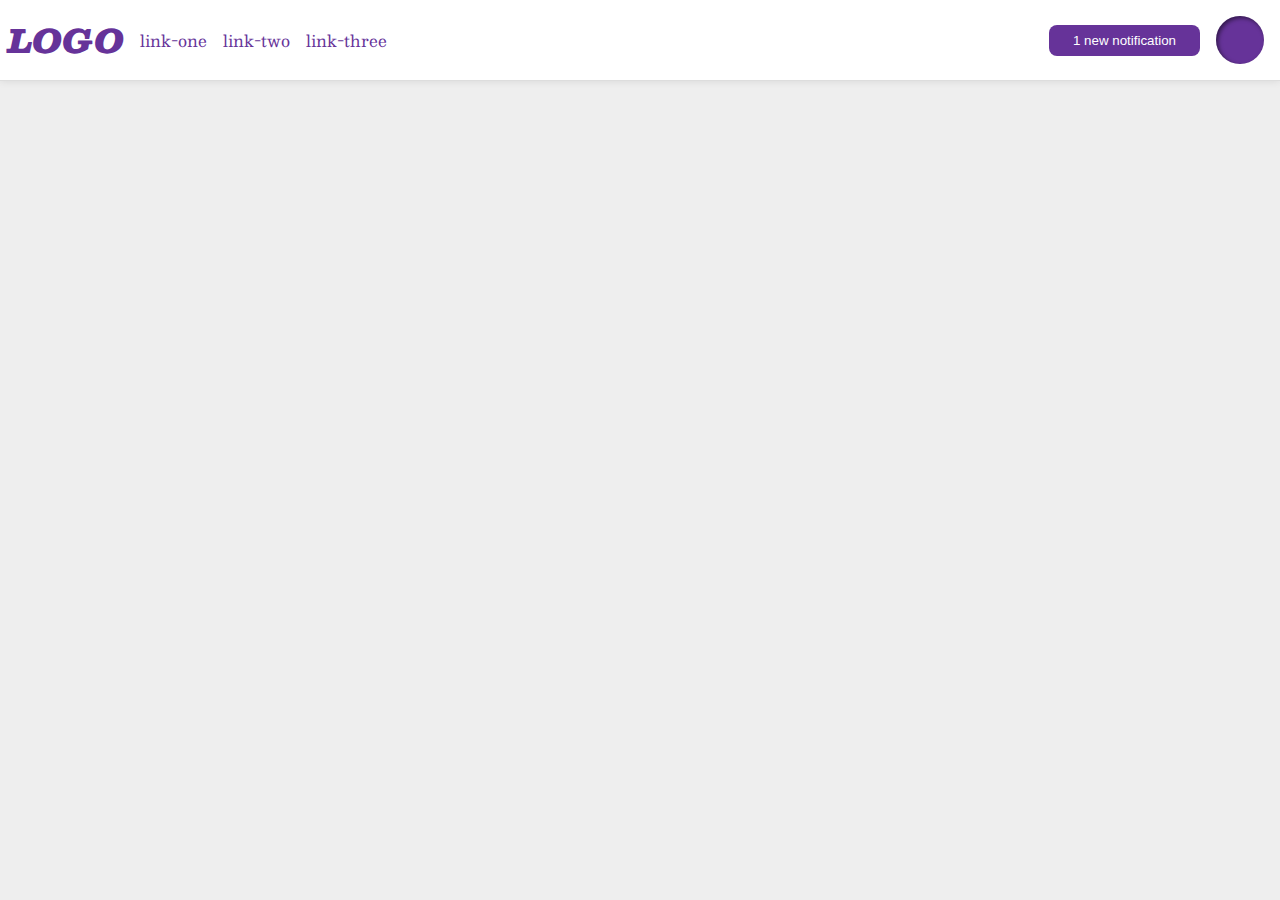
<file: flex/03-flex-header-2/index.html>
<!DOCTYPE html>
<html lang="en">
  <head>
    <meta charset="UTF-8">
    <meta http-equiv="X-UA-Compatible" content="IE=edge">
    <meta name="viewport" content="width=device-width, initial-scale=1.0">
    <title>Flex Header 2</title>
    <link rel="stylesheet" href="style.css">
  </head>
  <body>
    <div class="header">
      <div class="left-side">
      <div class="logo">
        LOGO
      </div>
      <ul class="links">
        <li><a href="google.com">link-one</a></li>
        <li><a href="google.com">link-two</a></li>
        <li><a href="google.com">link-three</a></li>
      </ul>
      </div>
      <div class="right-side">
      <button class="notifications">
        1 new notification
      </button>
      <div class="profile-image"></div>
      </div>
    </div>
  </body>
</html>
</file>
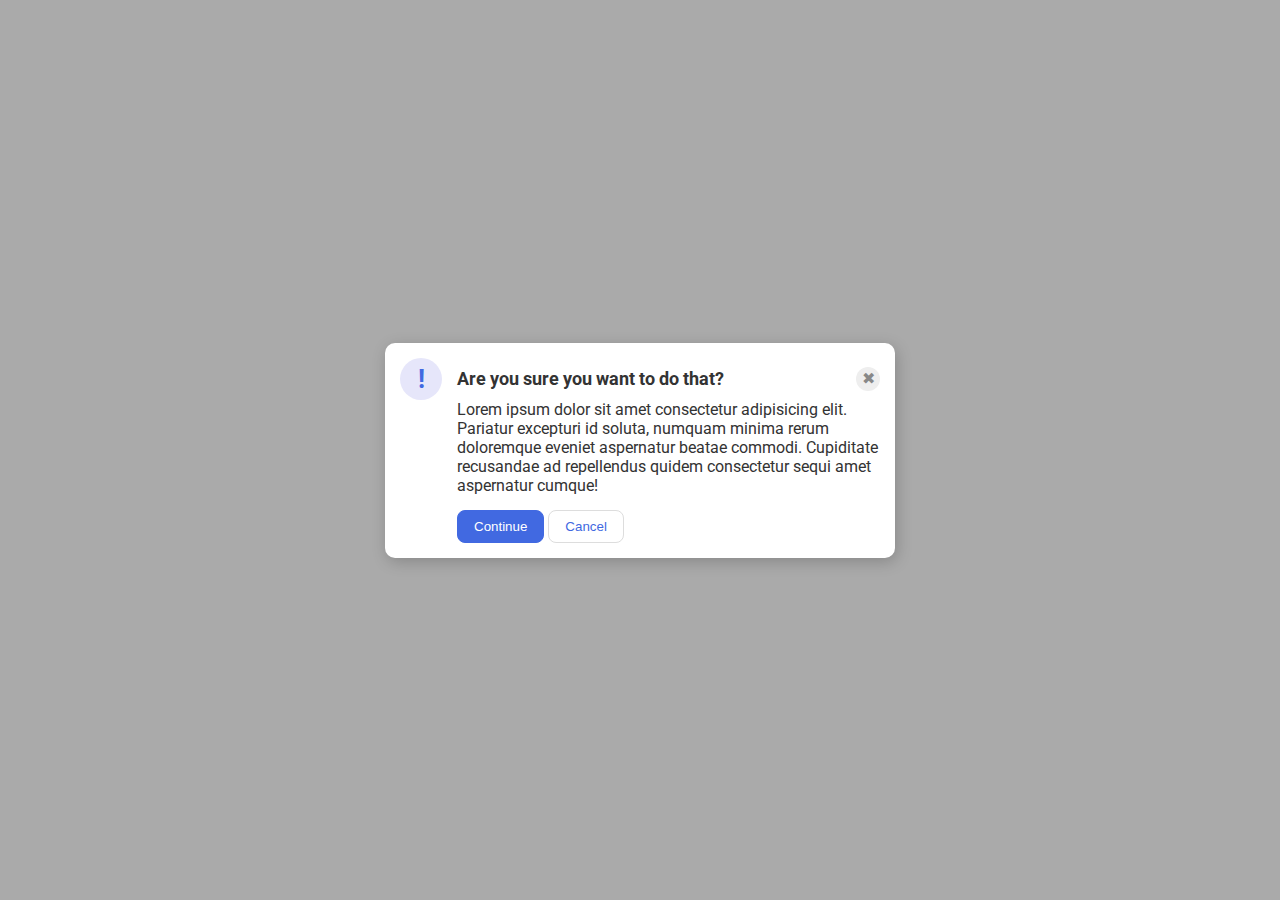
<file: flex/05-flex-modal/index.html>
<!DOCTYPE html>
<html lang="en">
  <head>
    <meta charset="UTF-8">
    <meta http-equiv="X-UA-Compatible" content="IE=edge">
    <meta name="viewport" content="width=device-width, initial-scale=1.0">
    <link rel="stylesheet" href="style.css">
    <title>Modal</title>
  </head>
  <body>
    <div class="modal">
      <div class="top">
        <div class="icon">!</div>
        <div class="header">Are you sure you want to do that?</div>
        <div class="close-button">✖</div>
      </div>
      <div class="below">
        <div class="text">Lorem ipsum dolor sit amet consectetur adipisicing elit. Pariatur excepturi id soluta, numquam minima rerum doloremque eveniet aspernatur beatae commodi. Cupiditate recusandae ad repellendus quidem consectetur sequi amet aspernatur cumque!</div>
      </div>
      <div class="close">
        <button class="continue">Continue</button>
        <button class="cancel">Cancel</button>
      </div>
    </div>
  </body>
</html>
</file>
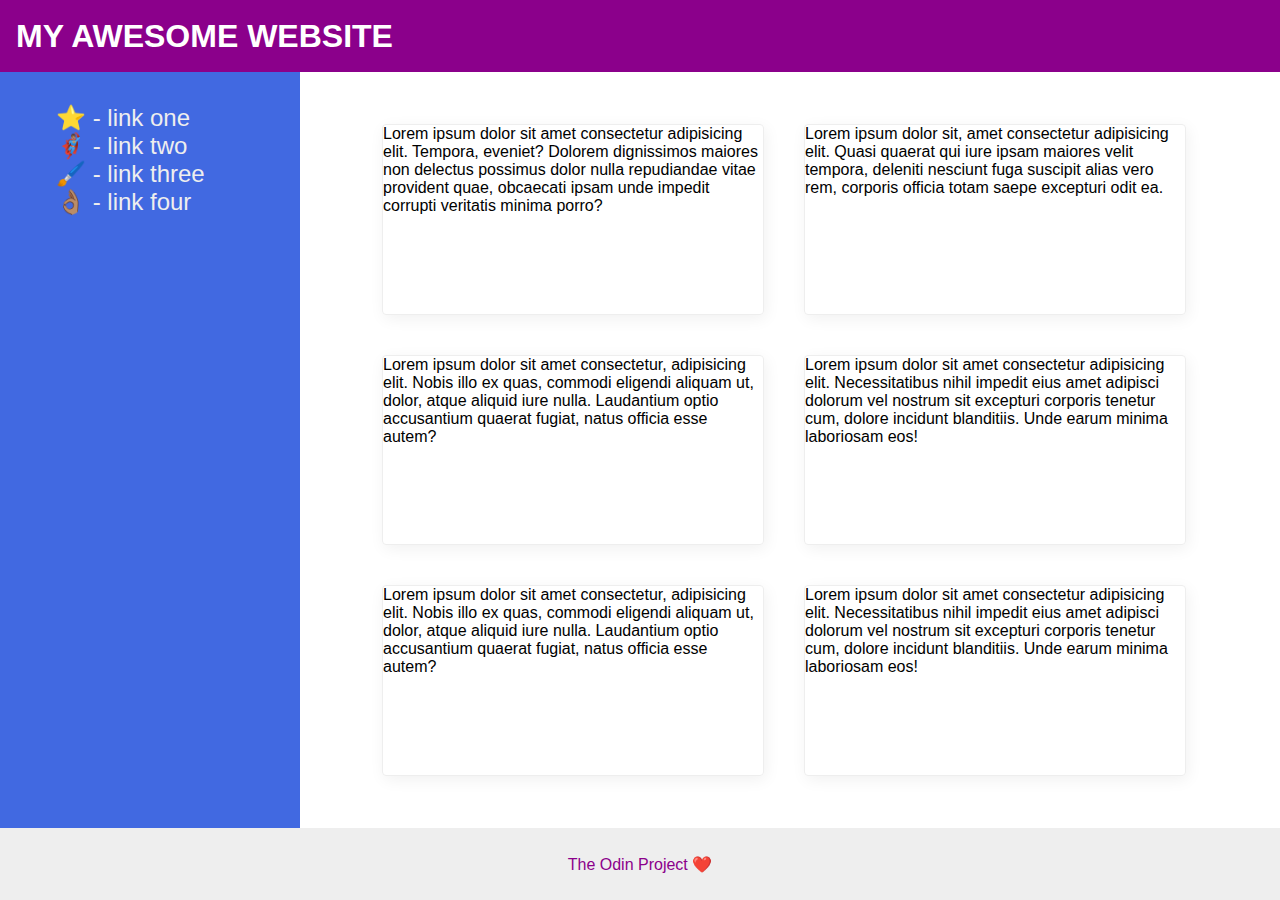
<file: flex/07-flex-layout-2/index.html>
<!DOCTYPE html>
<html lang="en">
  <head>
    <meta charset="UTF-8">
    <meta http-equiv="X-UA-Compatible" content="IE=edge">
    <meta name="viewport" content="width=device-width, initial-scale=1.0">
    <title>The Holy Grail</title>
    <link rel="stylesheet" href="style.css">
  </head>
  <body>
    <div class="header">
      MY AWESOME WEBSITE
    </div>
    
    <div class="content">
      <div class="sidebar">
        <ul>
          <li><a href="#">⭐ - link one</a></li>
          <li><a href="#">🦸🏽‍♂️ - link two</a></li>
          <li><a href="#">🖌️ - link three</a></li>
          <li><a href="#">👌🏽 - link four</a></li>
        </ul>
      </div>

      <div class="cards">
        <div class="card">Lorem ipsum dolor sit amet consectetur adipisicing elit. Tempora, eveniet? Dolorem dignissimos maiores non delectus possimus dolor nulla repudiandae vitae provident quae, obcaecati ipsam unde impedit corrupti veritatis minima porro?</div>
        <div class="card">Lorem ipsum dolor sit, amet consectetur adipisicing elit. Quasi quaerat qui iure ipsam maiores velit tempora, deleniti nesciunt fuga suscipit alias vero rem, corporis officia totam saepe excepturi odit ea.</div>
        <div class="card">Lorem ipsum dolor sit amet consectetur, adipisicing elit. Nobis illo ex quas, commodi eligendi aliquam ut, dolor, atque aliquid iure nulla. Laudantium optio accusantium quaerat fugiat, natus officia esse autem?</div>
        <div class="card">Lorem ipsum dolor sit amet consectetur adipisicing elit. Necessitatibus nihil impedit eius amet adipisci dolorum vel nostrum sit excepturi corporis tenetur cum, dolore incidunt blanditiis. Unde earum minima laboriosam eos!</div>
        <div class="card">Lorem ipsum dolor sit amet consectetur, adipisicing elit. Nobis illo ex quas, commodi eligendi aliquam ut, dolor, atque aliquid iure nulla. Laudantium optio accusantium quaerat fugiat, natus officia esse autem?</div>
        <div class="card">Lorem ipsum dolor sit amet consectetur adipisicing elit. Necessitatibus nihil impedit eius amet adipisci dolorum vel nostrum sit excepturi corporis tenetur cum, dolore incidunt blanditiis. Unde earum minima laboriosam eos!</div>
        </div>
    </div>
    <div class="footer">
      The Odin Project ❤️
    </div>
  </body>
</html>
</file>
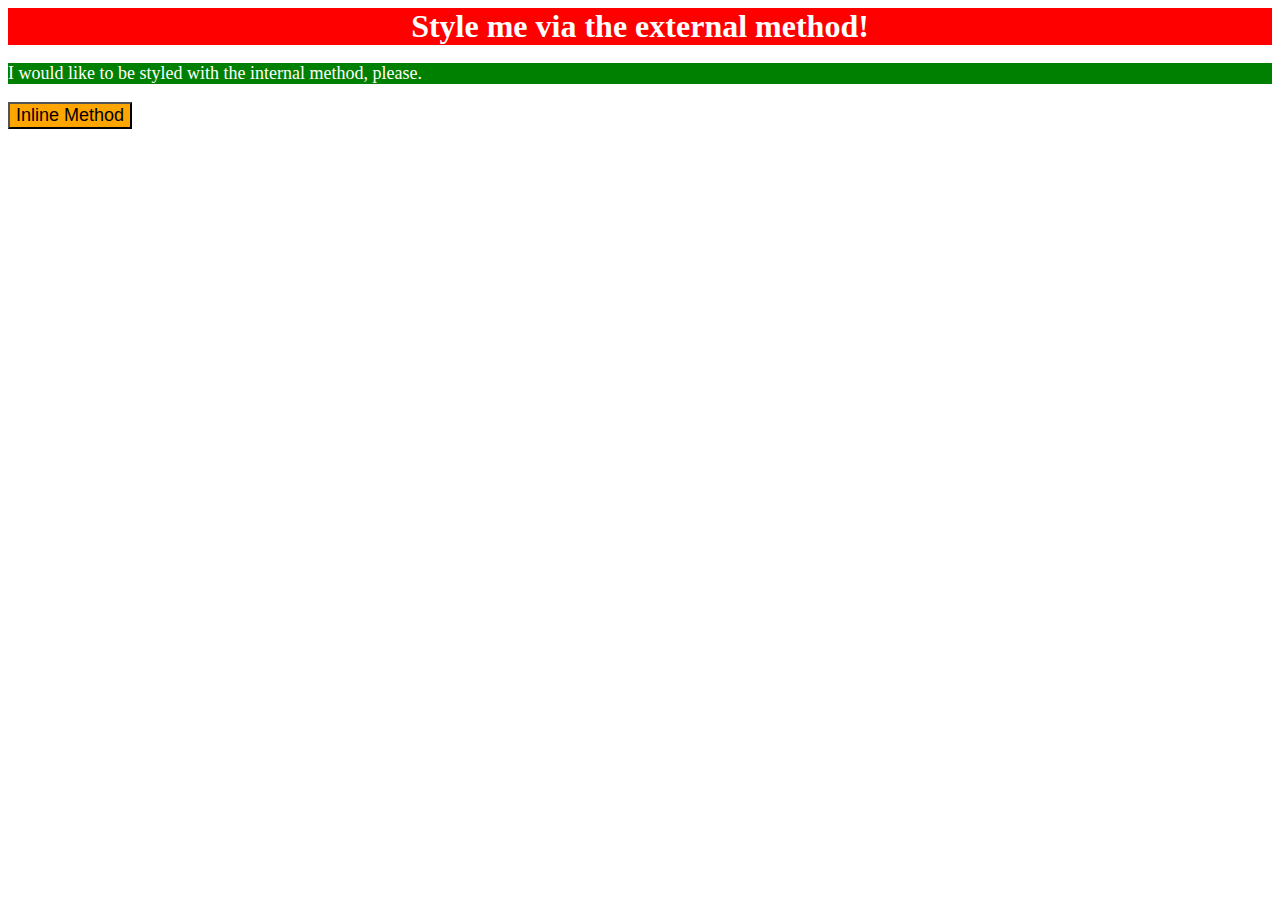
<file: foundations/01-css-methods/index.html>
<!DOCTYPE html>
<html lang="en">
  <head>
    <meta charset="UTF-8">
    <meta http-equiv="X-UA-Compatible" content="IE=edge">
    <meta name="viewport" content="width=device-width, initial-scale=1.0">
    <link rel="stylesheet" href="./styles.css">
    <style>
      p{
        background: green; color: white; font-size: 18px;
      }
    </style>
    <title>Methods for Adding CSS</title>
  </head>
  <body>
    <div>Style me via the external method!</div>
    <p>I would like to be styled with the internal method, please.</p>
    <button style="background: orange; font-size: 18px;">Inline Method</button>
  </body>
</html>
</file>
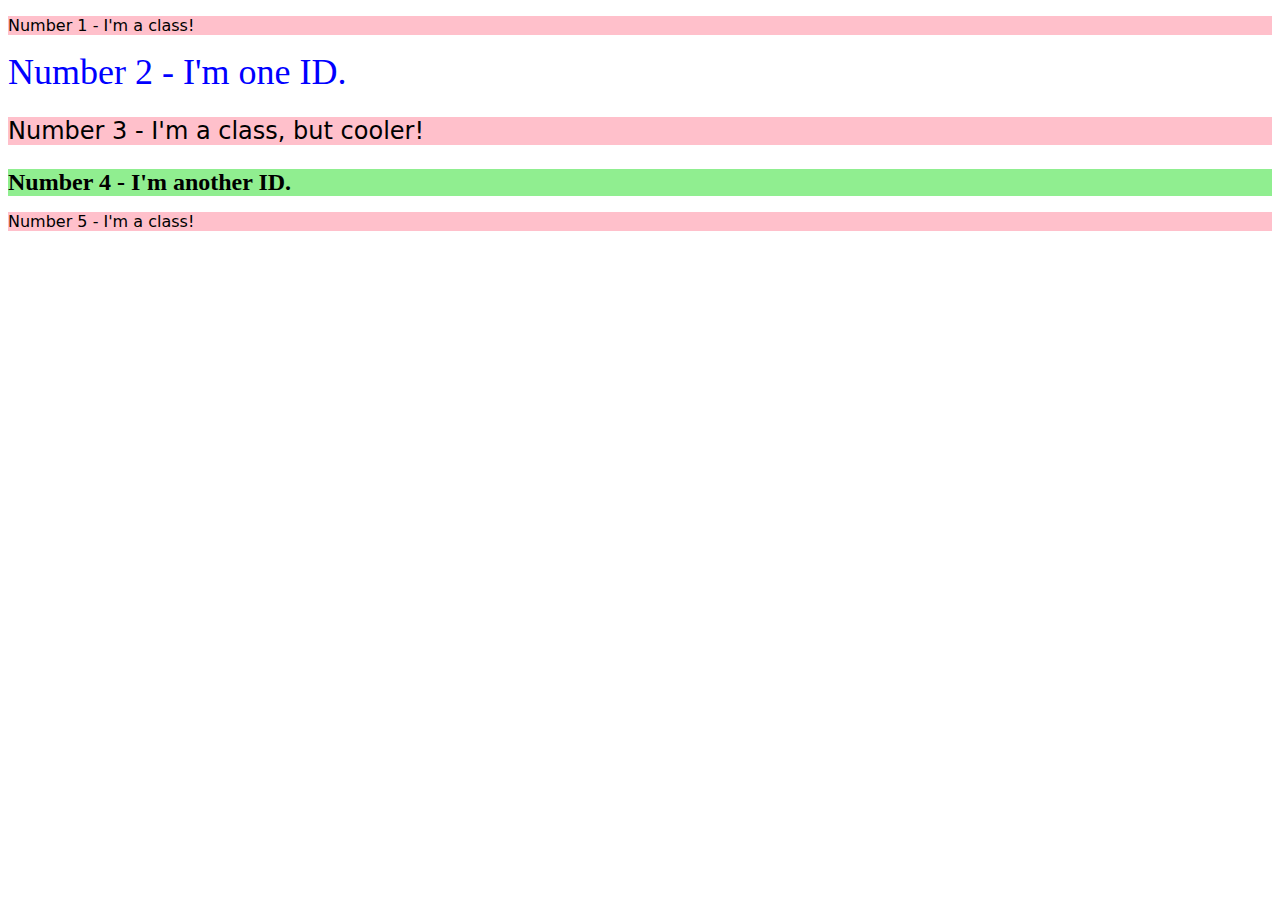
<file: foundations/02-class-id-selectors/index.html>
<!DOCTYPE html>
<html lang="en">
  <head>
    <meta charset="UTF-8">
    <meta http-equiv="X-UA-Compatible" content="IE=edge">
    <meta name="viewport" content="width=device-width, initial-scale=1.0">
    <title>Class and ID Selectors</title>
    <link rel="stylesheet" href="style.css">
  </head>
  <body>
    <p class="odd">Number 1 - I'm a class!</p>
    <div id="num2">Number 2 - I'm one ID.</div>
    <p class="odd cooler">Number 3 - I'm a class, but cooler!</p>
    <div id="num4">Number 4 - I'm another ID.</div>
    <p class="odd">Number 5 - I'm a class!</p>
  </body>
</html>
</file>
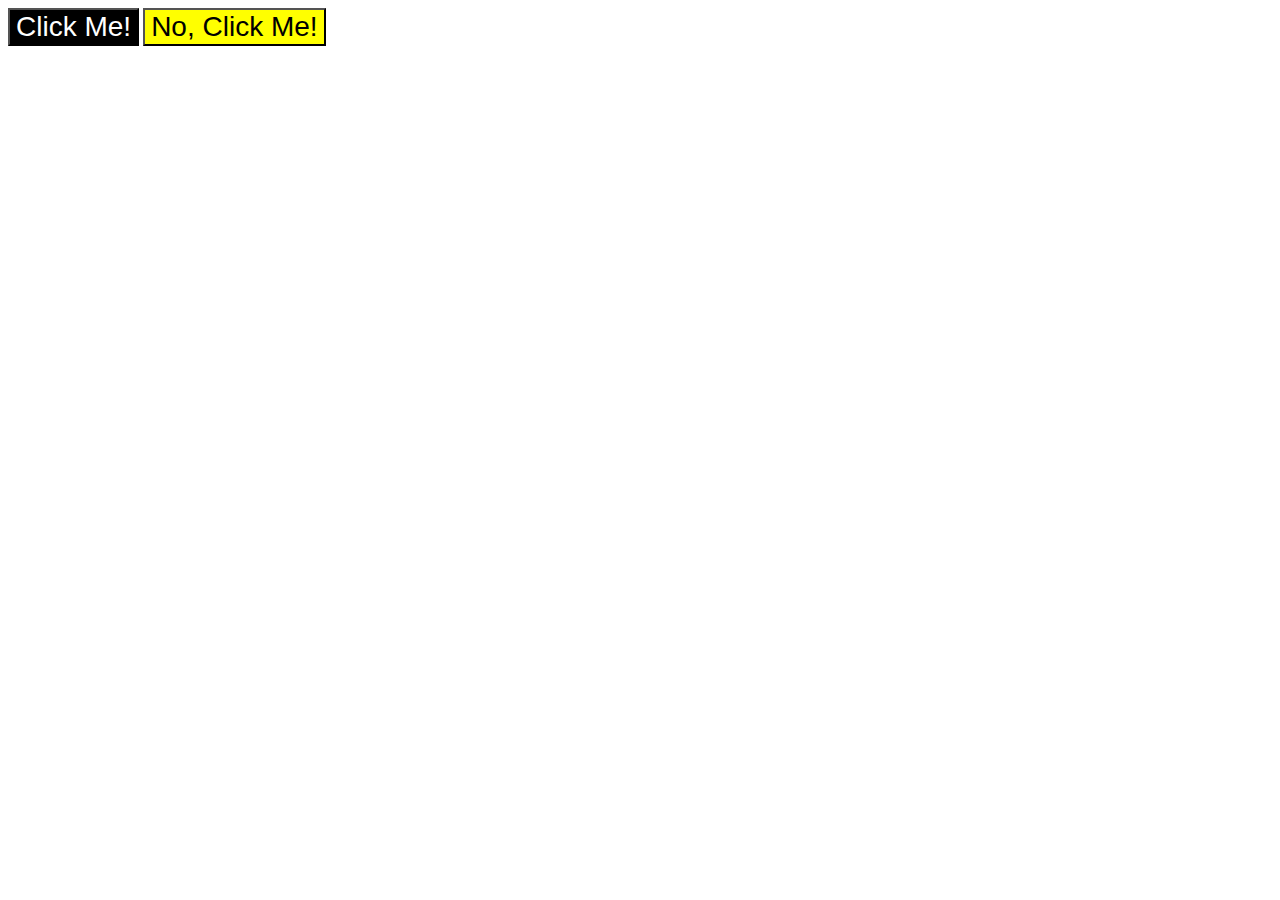
<file: foundations/03-grouping-selectors/index.html>
<!DOCTYPE html>
<html lang="en">
  <head>
    <meta charset="UTF-8">
    <meta http-equiv="X-UA-Compatible" content="IE=edge">
    <meta name="viewport" content="width=device-width, initial-scale=1.0">
    <title>Grouping Selectors</title>
    <link rel="stylesheet" href="style.css">
  </head>
  <body>
    <button class="button click">Click Me!</button>
    <button class="button click2">No, Click Me!</button>
  </body>
</html>
</file>
<file: flex/03-flex-header-2/style.css>
/* this is some magical font-importing.  
you'll learn about it later. */
@import url('https://fonts.googleapis.com/css2?family=Besley:ital,wght@0,400;1,900&display=swap');

body {
  margin: 0;
  background: #eee;
  font-family: Besley, serif;
}
.left-side, .right-side{
  display: flex;
  gap: 16px;
  align-items: center;
}
.left-side ul{
  display: flex;
  padding-left: 0px;
  gap: 16px;
}
.right-side{
  margin-left: auto;
  padding: 8px;
}
.header {
  display: flex;
  background: white;
  border-bottom: 1px solid #ddd;
  box-shadow: 0 0 8px rgba(0,0,0,.1);
  padding: 8px;
}

.profile-image {
  background: rebeccapurple;
  box-shadow: inset 2px 2px 4px rgba(0,0,0,.5);
  border-radius: 50%;
  width: 48px;
  height:  48px;
}

.logo {
  color: rebeccapurple;
  font-size: 32px;
  font-weight: 900;
  font-style: italic;
}

button {
  border: none;
  border-radius: 8px;
  background: rebeccapurple;
  color: white;
  padding: 8px 24px;
}

a {
  /* this removes the line under our links */
  text-decoration: none;
  color: rebeccapurple;
}

ul {
  list-style-type: none;
}
</file>
<file: flex/05-flex-modal/style.css>
@import url('https://fonts.googleapis.com/css2?family=Roboto:wght@400;700&display=swap');

html, body {
  height: 100%;
}

body {
  font-family: Roboto, sans-serif;
  margin: 0;
  background: #aaa;
  color: #333;
  /* I'll give you this one for free lol */
  display: flex;
  align-items: center;
  justify-content: center;
}

.modal {
  background: white;
  width: 480px;
  border-radius: 10px;
  box-shadow: 2px 4px 16px rgba(0,0,0,.2);
  padding: 15px;
}
.top{
  display: flex;
  align-items: center;
  gap: 15px;
}
.below, .close{
  margin-left: 57px;
}
.below{
  margin-bottom: 15px;
}
.header{
  font-weight: bold;
  font-size: large;
}

.icon {
  color: royalblue;
  font-size: 26px;
  font-weight: 700;
  background: lavender;
  width: 42px;
  height: 42px;
  border-radius: 50%;
  display: flex;
  align-items: center;
  justify-content: center;
}

.close-button {
  background: #eee;
  border-radius: 50%;
  color: #888;
  font-weight: 400;
  font-size: 16px;
  height: 24px;
  width: 24px;
  display: flex;
  align-items: center;
  justify-content: center;
  margin-left: auto;
}

button {
  padding: 8px 16px;
  border-radius: 8px;
}

button.continue {
  background: royalblue;
  border: 1px solid royalblue;
  color: white;
}

button.cancel {
  background: white;
  border: 1px solid #ddd;
  color: royalblue;
}
</file>
<file: flex/07-flex-layout-2/style.css>
body {
  font-family: -apple-system, BlinkMacSystemFont, 'Segoe UI', Roboto, Oxygen, Ubuntu, Cantarell, 'Open Sans', 'Helvetica Neue', sans-serif;
  margin: 0;
  min-height: 100vh;
  display: flex;
  flex-direction: column;
}

.header {
  height: 72px;
  background: darkmagenta;
  color: white;
  font-size: 32px;
  font-weight: 900;
  display: flex;
  align-items: center;
  padding-left: 16px;
}

.footer {
  height: 72px;
  background: #eee;
  color: darkmagenta;
  display: flex;
  align-items: center;
  justify-content: center;
}

.sidebar {
  width: 268px; /*Tootal width is 300 - left&right padding = 32 (300-32)*/
  background: royalblue;
  margin-right: 30px;
  padding: 16px;
  flex: 1 0 auto;
}

.card {
  border: 1px solid #eee;
  box-shadow: 2px 4px 16px rgba(0,0,0,.06);
  border-radius: 4px;
  width: 380px;
  margin: 20px;
}

ul{
  list-style-type: none;
}

a{
  text-decoration: none;
  color: #eee;
  font-size: 24px;
}

.content{
  flex: 1;
  display: flex;
}

.cards{
  padding: 32px;
  display: flex;
  flex-wrap: wrap;
}
</file>
<file: foundations/01-css-methods/styles.css>
div{
    background: red; color: white; font-size: 32px; text-align: center; font-weight: bold;
}
</file>
<file: foundations/02-class-id-selectors/style.css>
.odd{
    background-color: #FFC0CB;
    font-family: Verdana, DejaVu, Sans, sans-serif;
}

#num2{
    color: #0000FF;
    font-size: 36px;
}

.odd.cooler{
    font-size: 24px;
}

#num4{
    background-color: #90EE90;
    font-size: 24px;
    font-weight: bold;
}
</file>
<file: foundations/03-grouping-selectors/style.css>
.button{
    font-size: 28px;
    font-family: Helvetica, "Times New Roman", sans-serif;
}

.button.click{
    background-color: #000000;
    color:#ffffff;
}

.button.click2{
    background-color: #ffff00;
}
</file>
